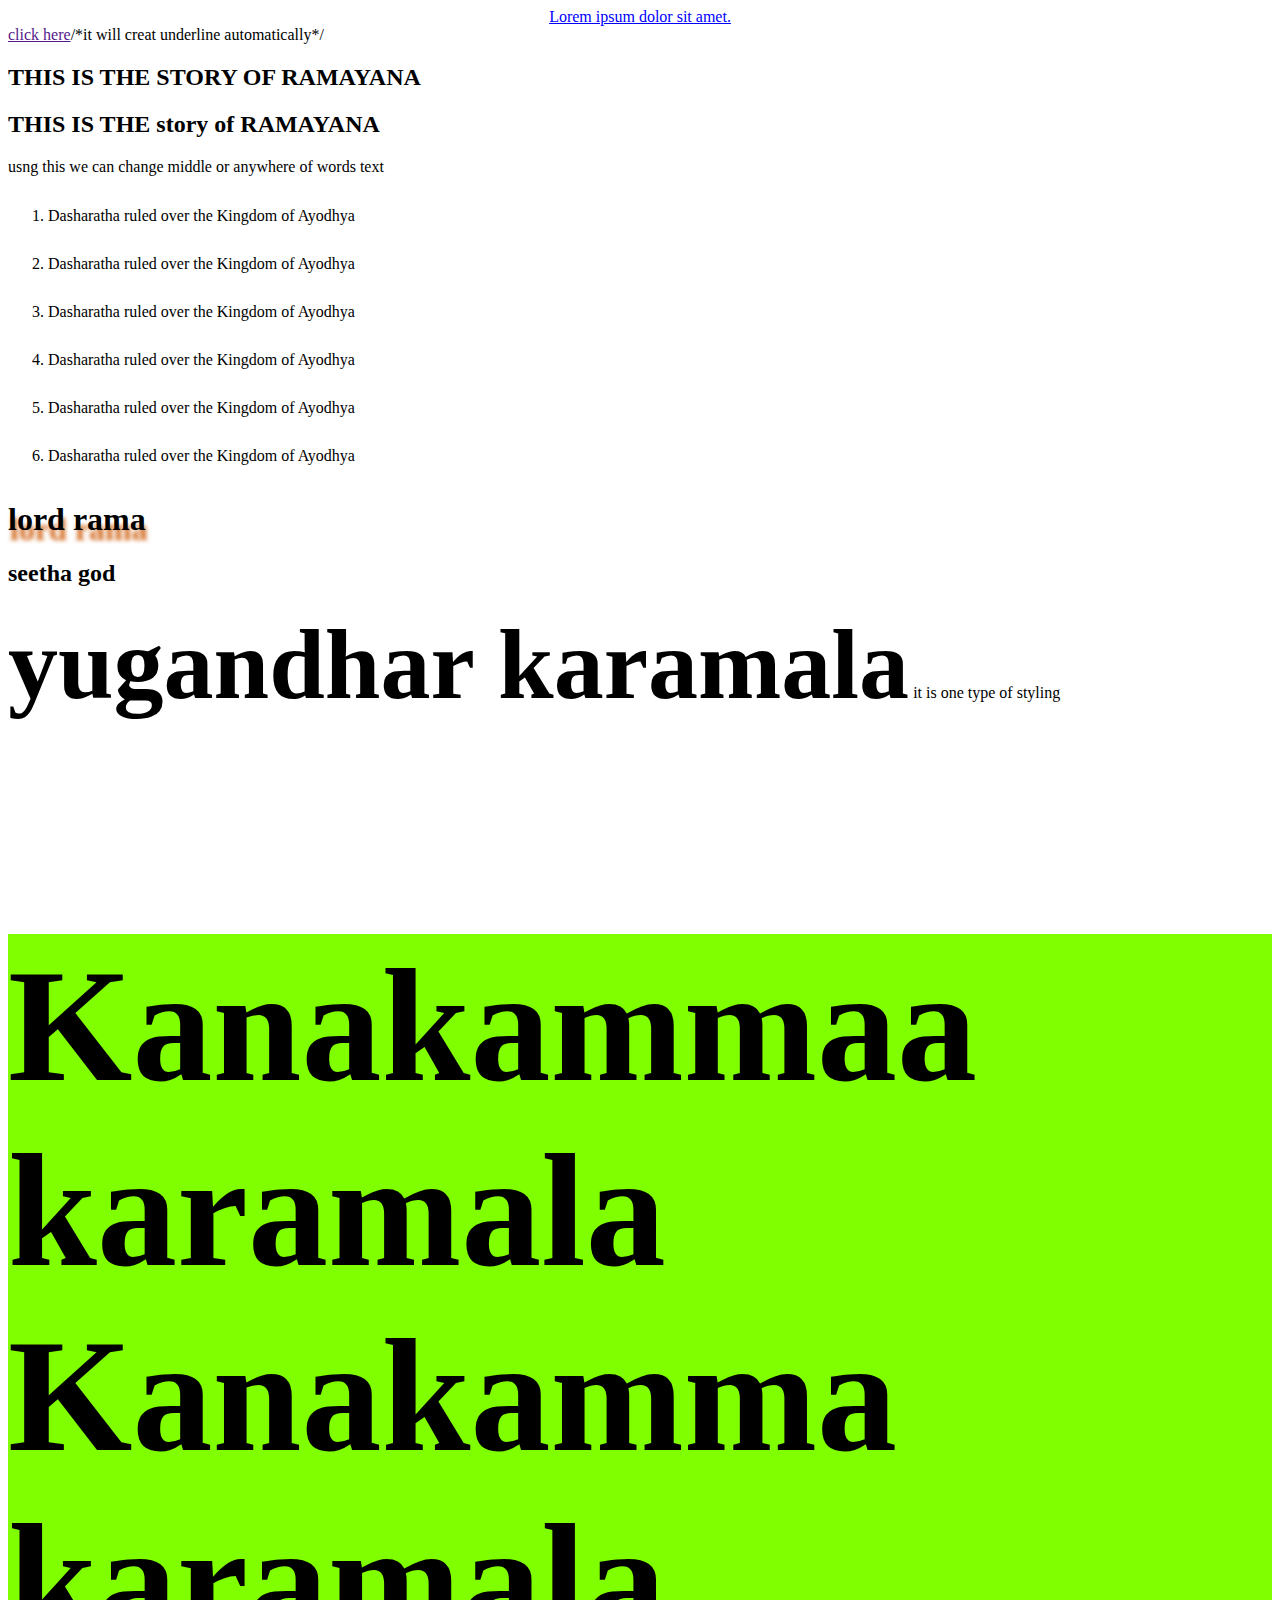
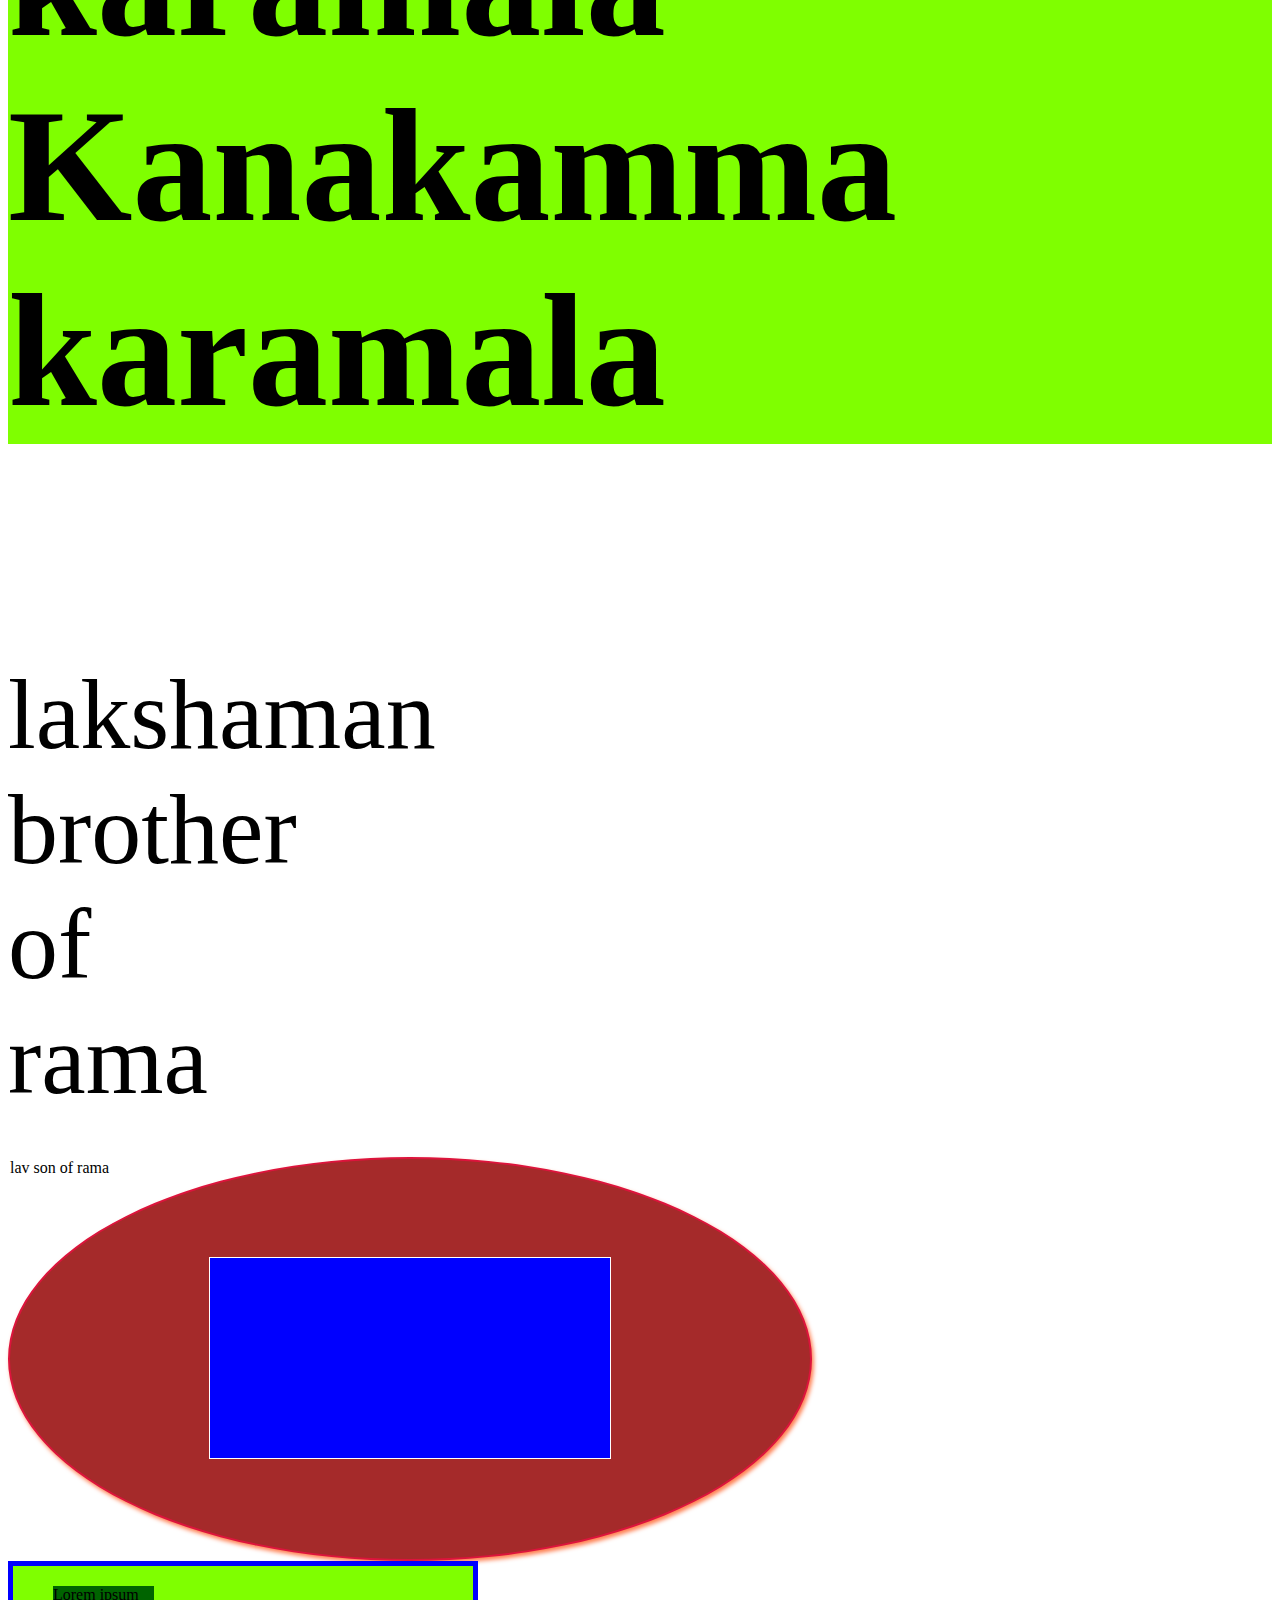
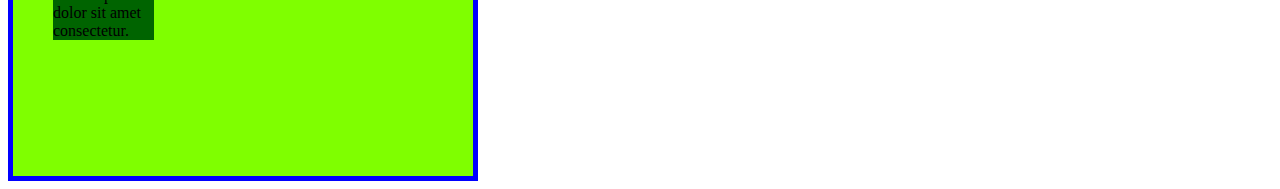
<file: 2index.html>
<!DOCTYPE html>
<html lang="en">
<head>
    <meta charset="UTF-8">
    <meta name="viewport" content="width=device-width, initial-scale=1.0">
    <title>Document</title>
    <link rel="stylesheet" href="./2style.css"/>
</head>
<body>
    <div class="sagar">Lorem ipsum dolor sit amet.</div>
    <a href="">click here</a>/*it will creat underline automatically*/
    <h2 id="ram">This is the Story Of Ramayana</h2>
    <h2 id="ram">This is the <span id="ram-1">Story Of</span> Ramayana</h2>usng this we can change middle or anywhere of words text
    <ol>
    <li>Dasharatha ruled over the Kingdom of Ayodhya</li>
    <li>Dasharatha ruled over the Kingdom of Ayodhya</li>
    <li>Dasharatha ruled over the Kingdom of Ayodhya</li>
    <li>Dasharatha ruled over the Kingdom of Ayodhya</li>
    <li>Dasharatha ruled over the Kingdom of Ayodhya</li>
    <li>Dasharatha ruled over the Kingdom of Ayodhya</li>
    </ol>
    <h1 id="shadow">lord rama</h1>
    <h2 id="font">seetha god</h2>
    <cite>yugandhar karamala</cite>   it is one type of styling
     <h4>Kanakammaa karamala Kanakamma karamala Kanakamma karamala</h4>
     <div id="lakshman">
  lakshaman brother of rama
     </div>
     <div class="lav">lav son of rama
        <div class="lav-2"></div>
     </div>
     <div class="kush">
        <div class="kush-2">Lorem ipsum dolor sit amet consectetur.</div>
     </div>
     
</body>
</html>
</file>
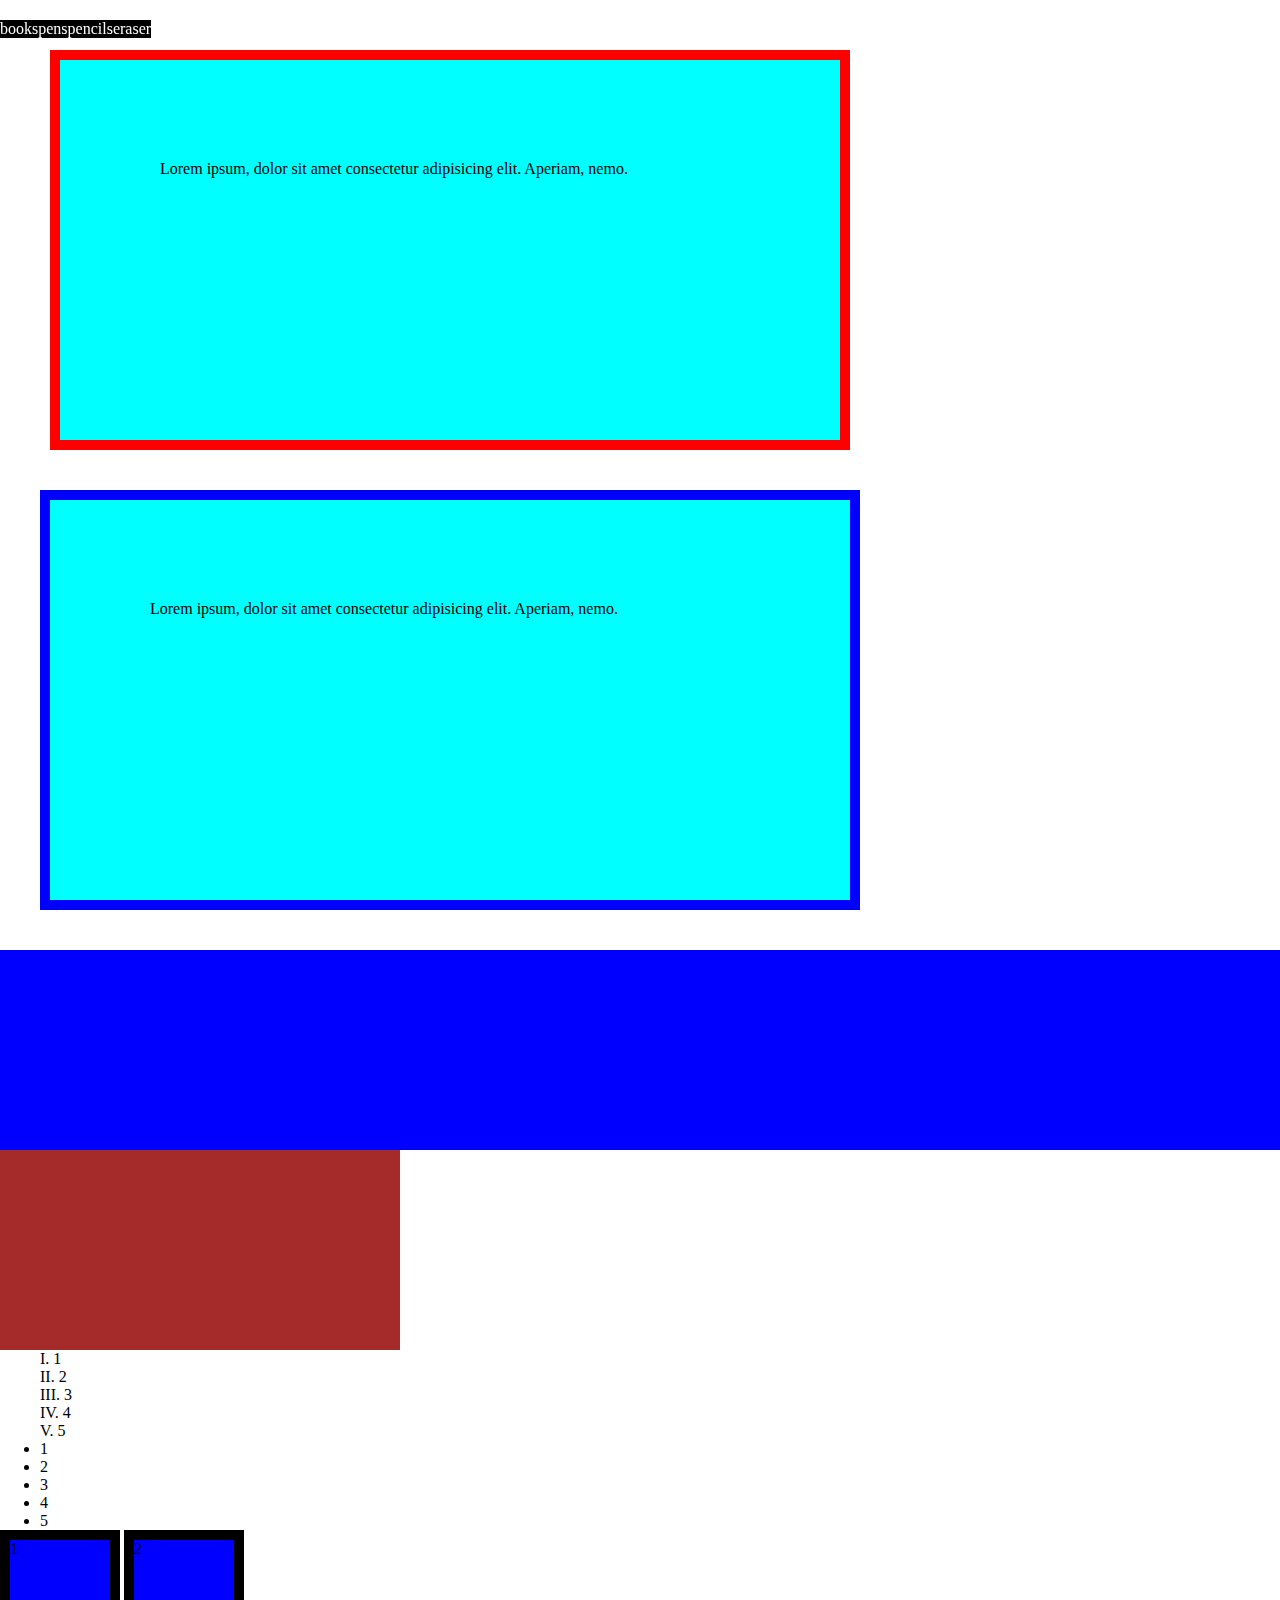
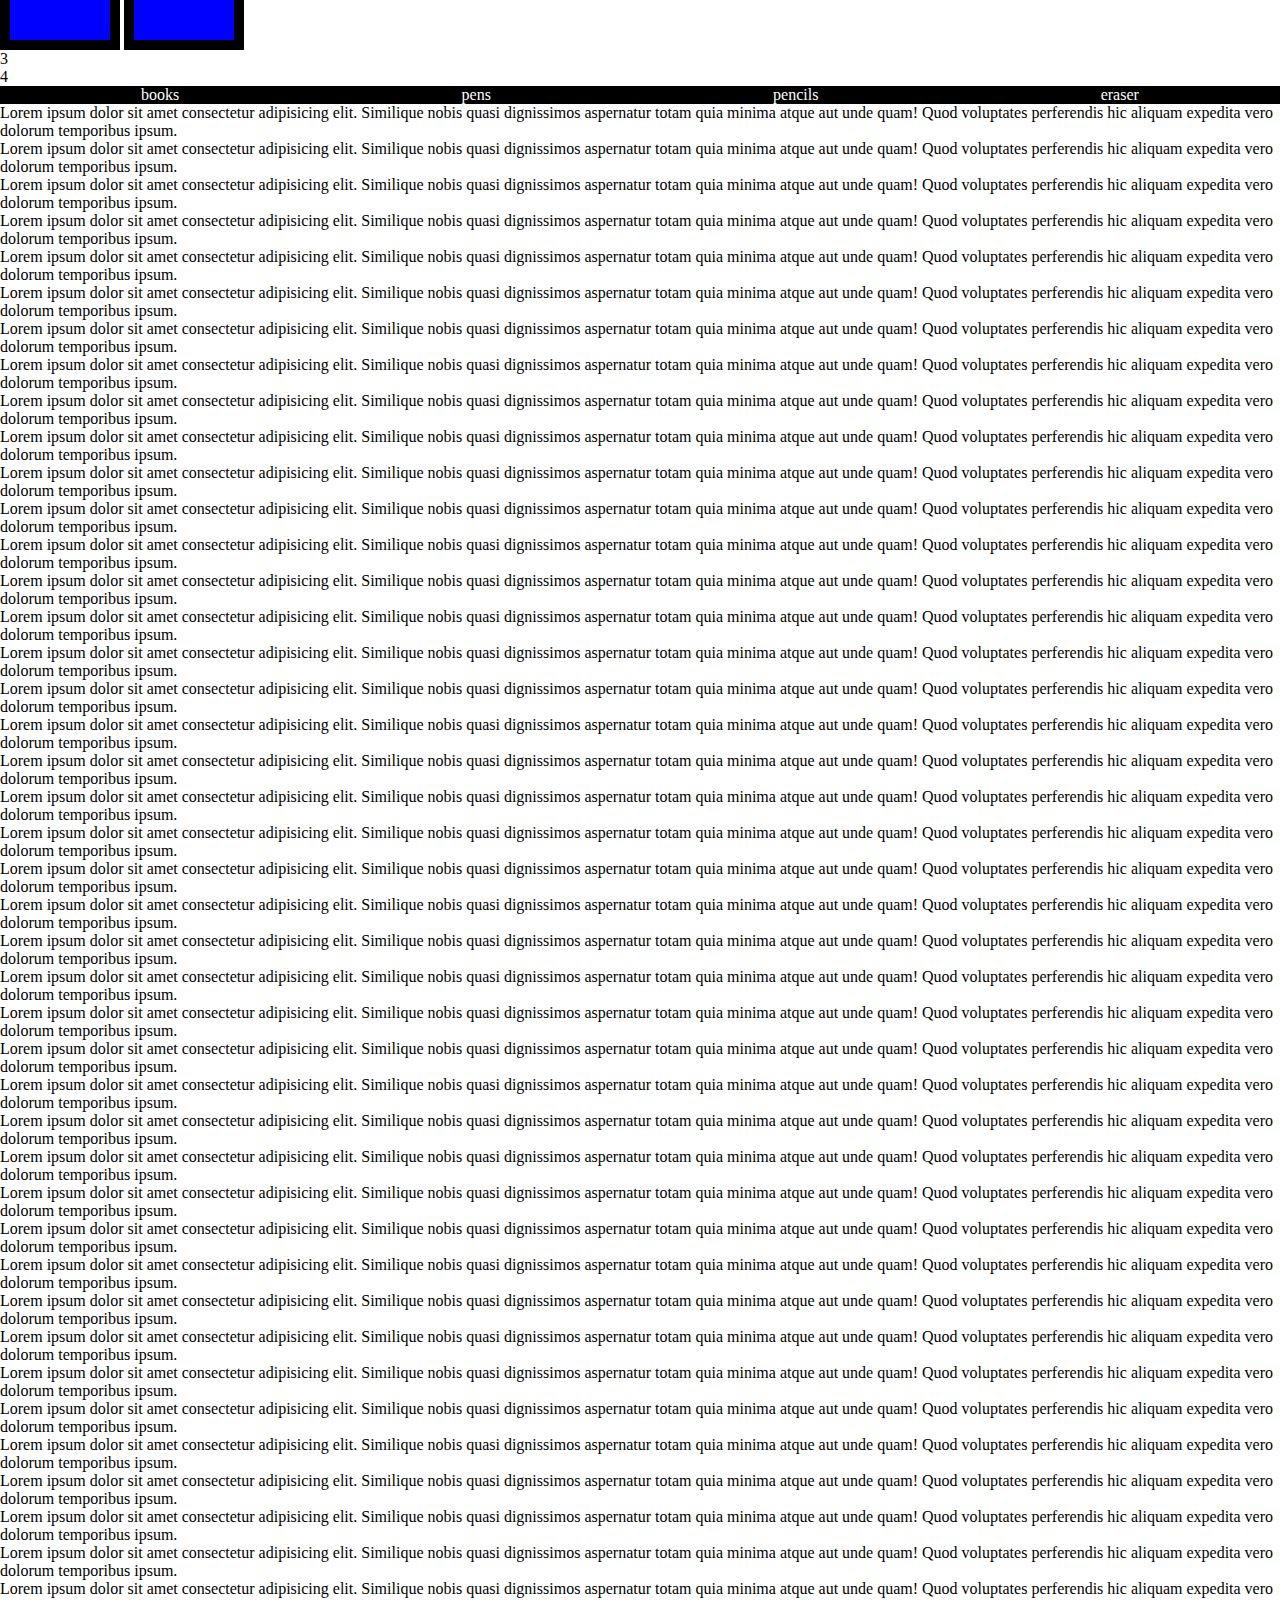
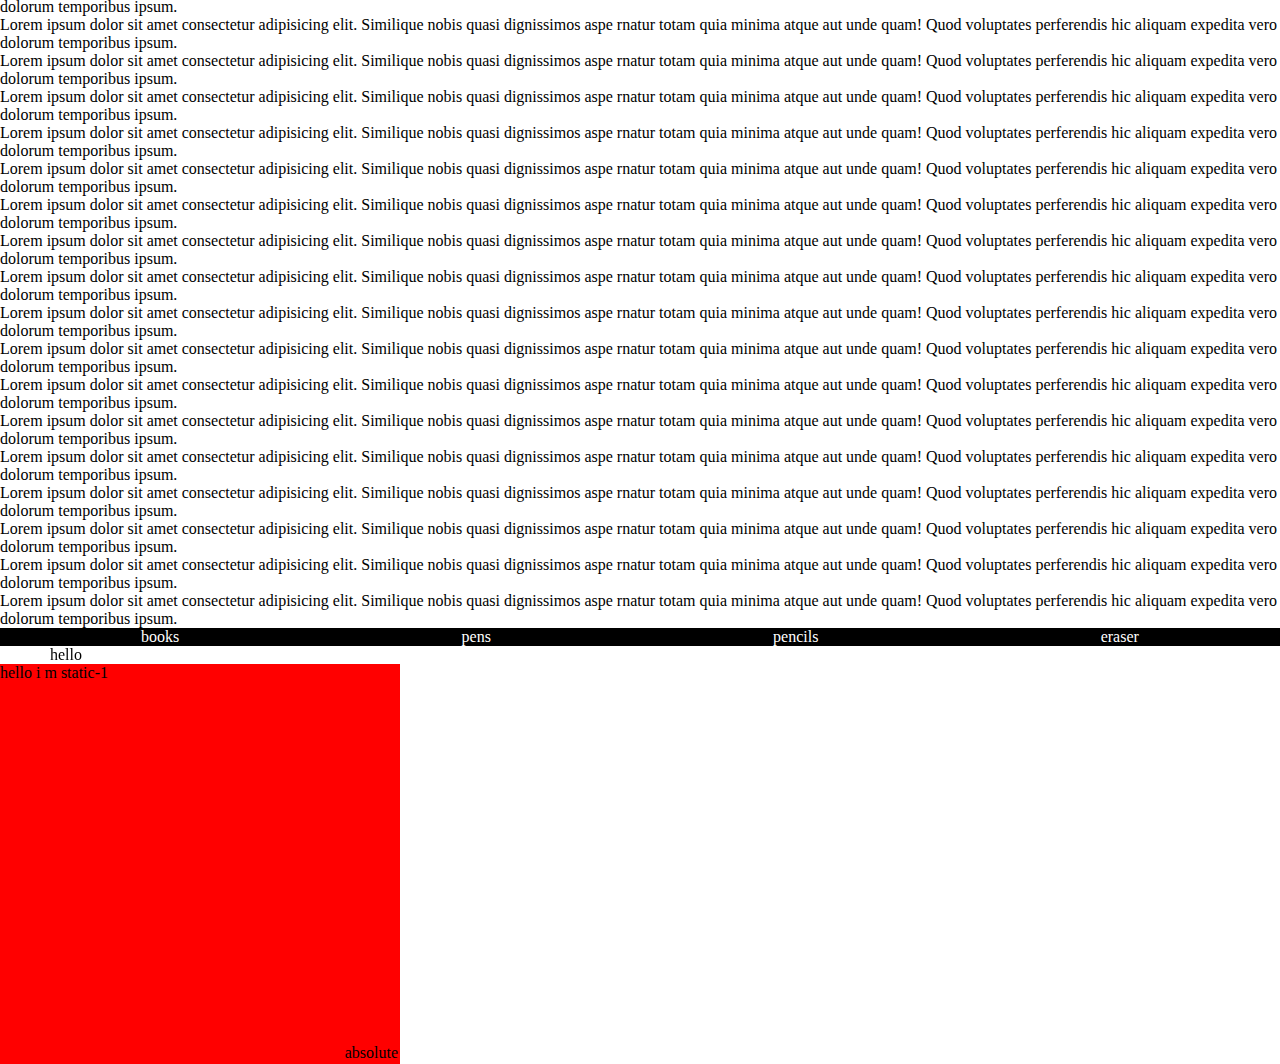
<file: 3index.html>
<!DOCTYPE html>
<html lang="en">
<head>
    <meta charset="UTF-8">
    <meta name="viewport" content="width=device-width, initial-scale=1.0">
    <title>Document</title>
    <link rel="stylesheet" href="./3style.css">
</head>
<body>
    <div class="box">Lorem ipsum, dolor sit amet consectetur adipisicing elit. Aperiam, nemo.</div>
    <div class="box-2">Lorem ipsum, dolor sit amet consectetur adipisicing elit. Aperiam, nemo.</div>

    <div class="parent">
        <div class="child"></div>
    </div>

    <ol class="yuga-1">
        <li>1</li>
        <li>2</li>
        <li>3</li>
        <li>4</li>
        <li>5</li>
    </ol>
    <ol class="yuga-2">
        <li>1</li>
        <li>2</li>
        <li>3</li>
        <li>4</li>
        <li>5</li>
    </ol>


    <div class="siva-1">1</div>
    <div class="siva-1">2</div>
    <span class="kanaka-2">3</div>
    <span class="kanaka-2">4</div>

        <div class="god-1">
            <span>books</span>
            <span>pens</span>
            <span>pencils</span>
            <span>eraser</span>
        </div>

        <div class="god">
            <span>books</span>
            <span>pens</span>
            <span>pencils</span>
            <span>eraser</span>
        </div>
        <p>Lorem ipsum dolor sit amet consectetur adipisicing elit. Similique nobis quasi dignissimos aspernatur totam quia minima atque aut unde quam! Quod voluptates perferendis hic aliquam expedita vero dolorum temporibus ipsum.</p>
        <p>Lorem ipsum dolor sit amet consectetur adipisicing elit. Similique nobis quasi dignissimos aspernatur totam quia minima atque aut unde quam! Quod voluptates perferendis hic aliquam expedita vero dolorum temporibus ipsum.</p>
        <p>Lorem ipsum dolor sit amet consectetur adipisicing elit. Similique nobis quasi dignissimos aspernatur totam quia minima atque aut unde quam! Quod voluptates perferendis hic aliquam expedita vero dolorum temporibus ipsum.</p>
        <p>Lorem ipsum dolor sit amet consectetur adipisicing elit. Similique nobis quasi dignissimos aspernatur totam quia minima atque aut unde quam! Quod voluptates perferendis hic aliquam expedita vero dolorum temporibus ipsum.</p>
        <p>Lorem ipsum dolor sit amet consectetur adipisicing elit. Similique nobis quasi dignissimos aspernatur totam quia minima atque aut unde quam! Quod voluptates perferendis hic aliquam expedita vero dolorum temporibus ipsum.</p>
        <p>Lorem ipsum dolor sit amet consectetur adipisicing elit. Similique nobis quasi dignissimos aspernatur totam quia minima atque aut unde quam! Quod voluptates perferendis hic aliquam expedita vero dolorum temporibus ipsum.</p>
        <p>Lorem ipsum dolor sit amet consectetur adipisicing elit. Similique nobis quasi dignissimos aspernatur totam quia minima atque aut unde quam! Quod voluptates perferendis hic aliquam expedita vero dolorum temporibus ipsum.</p>
        <p>Lorem ipsum dolor sit amet consectetur adipisicing elit. Similique nobis quasi dignissimos aspernatur totam quia minima atque aut unde quam! Quod voluptates perferendis hic aliquam expedita vero dolorum temporibus ipsum.</p>
        <p>Lorem ipsum dolor sit amet consectetur adipisicing elit. Similique nobis quasi dignissimos aspernatur totam quia minima atque aut unde quam! Quod voluptates perferendis hic aliquam expedita vero dolorum temporibus ipsum.</p>
        <p>Lorem ipsum dolor sit amet consectetur adipisicing elit. Similique nobis quasi dignissimos aspernatur totam quia minima atque aut unde quam! Quod voluptates perferendis hic aliquam expedita vero dolorum temporibus ipsum.</p>
        <p>Lorem ipsum dolor sit amet consectetur adipisicing elit. Similique nobis quasi dignissimos aspernatur totam quia minima atque aut unde quam! Quod voluptates perferendis hic aliquam expedita vero dolorum temporibus ipsum.</p>
        <p>Lorem ipsum dolor sit amet consectetur adipisicing elit. Similique nobis quasi dignissimos aspernatur totam quia minima atque aut unde quam! Quod voluptates perferendis hic aliquam expedita vero dolorum temporibus ipsum.</p>
        <p>Lorem ipsum dolor sit amet consectetur adipisicing elit. Similique nobis quasi dignissimos aspernatur totam quia minima atque aut unde quam! Quod voluptates perferendis hic aliquam expedita vero dolorum temporibus ipsum.</p>
        <p>Lorem ipsum dolor sit amet consectetur adipisicing elit. Similique nobis quasi dignissimos aspernatur totam quia minima atque aut unde quam! Quod voluptates perferendis hic aliquam expedita vero dolorum temporibus ipsum.</p>
        <p>Lorem ipsum dolor sit amet consectetur adipisicing elit. Similique nobis quasi dignissimos aspernatur totam quia minima atque aut unde quam! Quod voluptates perferendis hic aliquam expedita vero dolorum temporibus ipsum.</p>
        <p>Lorem ipsum dolor sit amet consectetur adipisicing elit. Similique nobis quasi dignissimos aspernatur totam quia minima atque aut unde quam! Quod voluptates perferendis hic aliquam expedita vero dolorum temporibus ipsum.</p>
        <p>Lorem ipsum dolor sit amet consectetur adipisicing elit. Similique nobis quasi dignissimos aspernatur totam quia minima atque aut unde quam! Quod voluptates perferendis hic aliquam expedita vero dolorum temporibus ipsum.</p>
        <p>Lorem ipsum dolor sit amet consectetur adipisicing elit. Similique nobis quasi dignissimos aspernatur totam quia minima atque aut unde quam! Quod voluptates perferendis hic aliquam expedita vero dolorum temporibus ipsum.</p>
        <p>Lorem ipsum dolor sit amet consectetur adipisicing elit. Similique nobis quasi dignissimos aspernatur totam quia minima atque aut unde quam! Quod voluptates perferendis hic aliquam expedita vero dolorum temporibus ipsum.</p>
        <p>Lorem ipsum dolor sit amet consectetur adipisicing elit. Similique nobis quasi dignissimos aspernatur totam quia minima atque aut unde quam! Quod voluptates perferendis hic aliquam expedita vero dolorum temporibus ipsum.</p>
        <p>Lorem ipsum dolor sit amet consectetur adipisicing elit. Similique nobis quasi dignissimos aspernatur totam quia minima atque aut unde quam! Quod voluptates perferendis hic aliquam expedita vero dolorum temporibus ipsum.</p>
        <p>Lorem ipsum dolor sit amet consectetur adipisicing elit. Similique nobis quasi dignissimos aspernatur totam quia minima atque aut unde quam! Quod voluptates perferendis hic aliquam expedita vero dolorum temporibus ipsum.</p>
        <p>Lorem ipsum dolor sit amet consectetur adipisicing elit. Similique nobis quasi dignissimos aspernatur totam quia minima atque aut unde quam! Quod voluptates perferendis hic aliquam expedita vero dolorum temporibus ipsum.</p>
        <p>Lorem ipsum dolor sit amet consectetur adipisicing elit. Similique nobis quasi dignissimos aspernatur totam quia minima atque aut unde quam! Quod voluptates perferendis hic aliquam expedita vero dolorum temporibus ipsum.</p>
        <p>Lorem ipsum dolor sit amet consectetur adipisicing elit. Similique nobis quasi dignissimos aspernatur totam quia minima atque aut unde quam! Quod voluptates perferendis hic aliquam expedita vero dolorum temporibus ipsum.</p>
        <p>Lorem ipsum dolor sit amet consectetur adipisicing elit. Similique nobis quasi dignissimos aspernatur totam quia minima atque aut unde quam! Quod voluptates perferendis hic aliquam expedita vero dolorum temporibus ipsum.</p>
        <p>Lorem ipsum dolor sit amet consectetur adipisicing elit. Similique nobis quasi dignissimos aspernatur totam quia minima atque aut unde quam! Quod voluptates perferendis hic aliquam expedita vero dolorum temporibus ipsum.</p>
        <p>Lorem ipsum dolor sit amet consectetur adipisicing elit. Similique nobis quasi dignissimos aspernatur totam quia minima atque aut unde quam! Quod voluptates perferendis hic aliquam expedita vero dolorum temporibus ipsum.</p>
        <p>Lorem ipsum dolor sit amet consectetur adipisicing elit. Similique nobis quasi dignissimos aspernatur totam quia minima atque aut unde quam! Quod voluptates perferendis hic aliquam expedita vero dolorum temporibus ipsum.</p>
        <p>Lorem ipsum dolor sit amet consectetur adipisicing elit. Similique nobis quasi dignissimos aspernatur totam quia minima atque aut unde quam! Quod voluptates perferendis hic aliquam expedita vero dolorum temporibus ipsum.</p>
        <p>Lorem ipsum dolor sit amet consectetur adipisicing elit. Similique nobis quasi dignissimos aspernatur totam quia minima atque aut unde quam! Quod voluptates perferendis hic aliquam expedita vero dolorum temporibus ipsum.</p>
        <p>Lorem ipsum dolor sit amet consectetur adipisicing elit. Similique nobis quasi dignissimos aspernatur totam quia minima atque aut unde quam! Quod voluptates perferendis hic aliquam expedita vero dolorum temporibus ipsum.</p>
        <p>Lorem ipsum dolor sit amet consectetur adipisicing elit. Similique nobis quasi dignissimos aspernatur totam quia minima atque aut unde quam! Quod voluptates perferendis hic aliquam expedita vero dolorum temporibus ipsum.</p>
        <p>Lorem ipsum dolor sit amet consectetur adipisicing elit. Similique nobis quasi dignissimos aspernatur totam quia minima atque aut unde quam! Quod voluptates perferendis hic aliquam expedita vero dolorum temporibus ipsum.</p>
        <p>Lorem ipsum dolor sit amet consectetur adipisicing elit. Similique nobis quasi dignissimos aspernatur totam quia minima atque aut unde quam! Quod voluptates perferendis hic aliquam expedita vero dolorum temporibus ipsum.</p>
        <p>Lorem ipsum dolor sit amet consectetur adipisicing elit. Similique nobis quasi dignissimos aspernatur totam quia minima atque aut unde quam! Quod voluptates perferendis hic aliquam expedita vero dolorum temporibus ipsum.</p>
        <p>Lorem ipsum dolor sit amet consectetur adipisicing elit. Similique nobis quasi dignissimos aspernatur totam quia minima atque aut unde quam! Quod voluptates perferendis hic aliquam expedita vero dolorum temporibus ipsum.</p>
        <p>Lorem ipsum dolor sit amet consectetur adipisicing elit. Similique nobis quasi dignissimos aspernatur totam quia minima atque aut unde quam! Quod voluptates perferendis hic aliquam expedita vero dolorum temporibus ipsum.</p>
        <p>Lorem ipsum dolor sit amet consectetur adipisicing elit. Similique nobis quasi dignissimos aspernatur totam quia minima atque aut unde quam! Quod voluptates perferendis hic aliquam expedita vero dolorum temporibus ipsum.</p>
        <p>Lorem ipsum dolor sit amet consectetur adipisicing elit. Similique nobis quasi dignissimos aspernatur totam quia minima atque aut unde quam! Quod voluptates perferendis hic aliquam expedita vero dolorum temporibus ipsum.</p>
        <p>Lorem ipsum dolor sit amet consectetur adipisicing elit. Similique nobis quasi dignissimos aspernatur totam quia minima atque aut unde quam! Quod voluptates perferendis hic aliquam expedita vero dolorum temporibus ipsum.</p>
        <p>Lorem ipsum dolor sit amet consectetur adipisicing elit. Similique nobis quasi dignissimos aspernatur totam quia minima atque aut unde quam! Quod voluptates perferendis hic aliquam expedita vero dolorum temporibus ipsum.</p>
        <p>Lorem ipsum dolor sit amet consectetur adipisicing elit. Similique nobis quasi dignissimos aspe rnatur totam quia minima atque aut unde quam! Quod voluptates perferendis hic aliquam expedita vero dolorum temporibus ipsum.</p>
        <p>Lorem ipsum dolor sit amet consectetur adipisicing elit. Similique nobis quasi dignissimos aspe rnatur totam quia minima atque aut unde quam! Quod voluptates perferendis hic aliquam expedita vero dolorum temporibus ipsum.</p>
        <p>Lorem ipsum dolor sit amet consectetur adipisicing elit. Similique nobis quasi dignissimos aspe rnatur totam quia minima atque aut unde quam! Quod voluptates perferendis hic aliquam expedita vero dolorum temporibus ipsum.</p>
        <p>Lorem ipsum dolor sit amet consectetur adipisicing elit. Similique nobis quasi dignissimos aspe rnatur totam quia minima atque aut unde quam! Quod voluptates perferendis hic aliquam expedita vero dolorum temporibus ipsum.</p>
        <p>Lorem ipsum dolor sit amet consectetur adipisicing elit. Similique nobis quasi dignissimos aspe rnatur totam quia minima atque aut unde quam! Quod voluptates perferendis hic aliquam expedita vero dolorum temporibus ipsum.</p>
        <p>Lorem ipsum dolor sit amet consectetur adipisicing elit. Similique nobis quasi dignissimos aspe rnatur totam quia minima atque aut unde quam! Quod voluptates perferendis hic aliquam expedita vero dolorum temporibus ipsum.</p>
        <p>Lorem ipsum dolor sit amet consectetur adipisicing elit. Similique nobis quasi dignissimos aspe rnatur totam quia minima atque aut unde quam! Quod voluptates perferendis hic aliquam expedita vero dolorum temporibus ipsum.</p>
        <p>Lorem ipsum dolor sit amet consectetur adipisicing elit. Similique nobis quasi dignissimos aspe rnatur totam quia minima atque aut unde quam! Quod voluptates perferendis hic aliquam expedita vero dolorum temporibus ipsum.</p>
        <p>Lorem ipsum dolor sit amet consectetur adipisicing elit. Similique nobis quasi dignissimos aspe rnatur totam quia minima atque aut unde quam! Quod voluptates perferendis hic aliquam expedita vero dolorum temporibus ipsum.</p>
        <p>Lorem ipsum dolor sit amet consectetur adipisicing elit. Similique nobis quasi dignissimos aspe rnatur totam quia minima atque aut unde quam! Quod voluptates perferendis hic aliquam expedita vero dolorum temporibus ipsum.</p>
        <p>Lorem ipsum dolor sit amet consectetur adipisicing elit. Similique nobis quasi dignissimos aspe rnatur totam quia minima atque aut unde quam! Quod voluptates perferendis hic aliquam expedita vero dolorum temporibus ipsum.</p>
        <p>Lorem ipsum dolor sit amet consectetur adipisicing elit. Similique nobis quasi dignissimos aspe rnatur totam quia minima atque aut unde quam! Quod voluptates perferendis hic aliquam expedita vero dolorum temporibus ipsum.</p>
        <p>Lorem ipsum dolor sit amet consectetur adipisicing elit. Similique nobis quasi dignissimos aspe rnatur totam quia minima atque aut unde quam! Quod voluptates perferendis hic aliquam expedita vero dolorum temporibus ipsum.</p>
        <p>Lorem ipsum dolor sit amet consectetur adipisicing elit. Similique nobis quasi dignissimos aspe rnatur totam quia minima atque aut unde quam! Quod voluptates perferendis hic aliquam expedita vero dolorum temporibus ipsum.</p>
        <p>Lorem ipsum dolor sit amet consectetur adipisicing elit. Similique nobis quasi dignissimos aspe rnatur totam quia minima atque aut unde quam! Quod voluptates perferendis hic aliquam expedita vero dolorum temporibus ipsum.</p>
        <p>Lorem ipsum dolor sit amet consectetur adipisicing elit. Similique nobis quasi dignissimos aspe rnatur totam quia minima atque aut unde quam! Quod voluptates perferendis hic aliquam expedita vero dolorum temporibus ipsum.</p>
        <p>Lorem ipsum dolor sit amet consectetur adipisicing elit. Similique nobis quasi dignissimos aspe rnatur totam quia minima atque aut unde quam! Quod voluptates perferendis hic aliquam expedita vero dolorum temporibus ipsum.</p>
       
        <div class="god-2">
            <span>books</span>
            <span>pens</span>
            <span>pencils</span>
            <span>eraser</span>
        </div>


<div class="static-1">hello</div>


<div class="absolute-parent">
    hello i m static-1
    <div class="absolute-child">absolute</div>
</div>

</body>
</html>
</file>
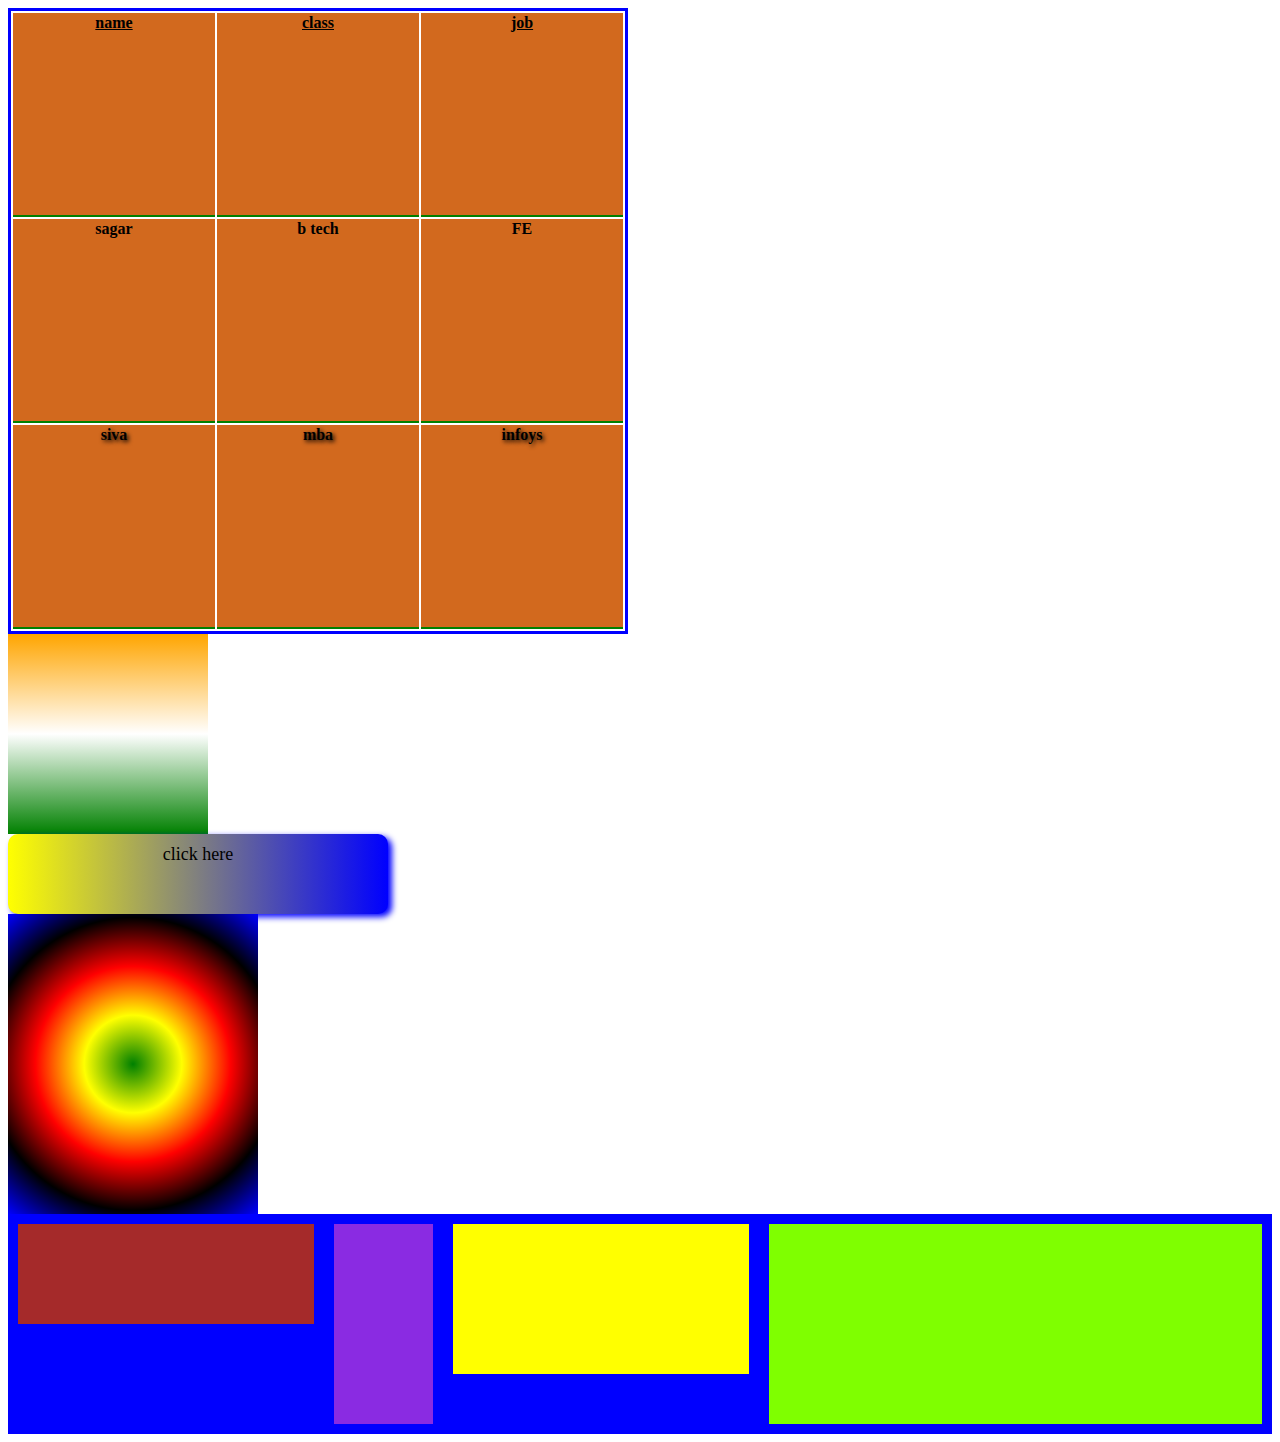
<file: 4index.html>
<!DOCTYPE html>
<html lang="en">
<head>
    <meta charset="UTF-8">
    <meta name="viewport" content="width=device-width, initial-scale=1.0">
    <title>Document</title>
    <link rel="stylesheet" href="./4style.css">
</head>
<body>
    <!-- 1>tables -->
    <table class="tab">
        <tr class="first">
        <th>name</th>
        <th>class</th>
        <th>job</th>
    </tr>
        <tr class="second">
        <th>sagar</th>
        <th>b tech</th>
        <th>FE</th>
    </tr>
        <tr class=third>
        <th>siva</th>
        <th>mba</th>
        <th>infoys</th>
    </tr>
    </table>

    
    <!-- 2>gradiant -->
    <div class="c1"></div>
    <div class="c2">click here</div>

    <!-- 3>radial gradiant -->
    <div class="c3"></div>

    <!-- 4>flex -->
    <div class="flex"> 
        <div class="item item-1"></div>
        <div class="item item-2"></div>
        <div class="item  item-3"></div>
        <div class="item item-4"></div>
    </div>
    
</body>
</html>
</file>
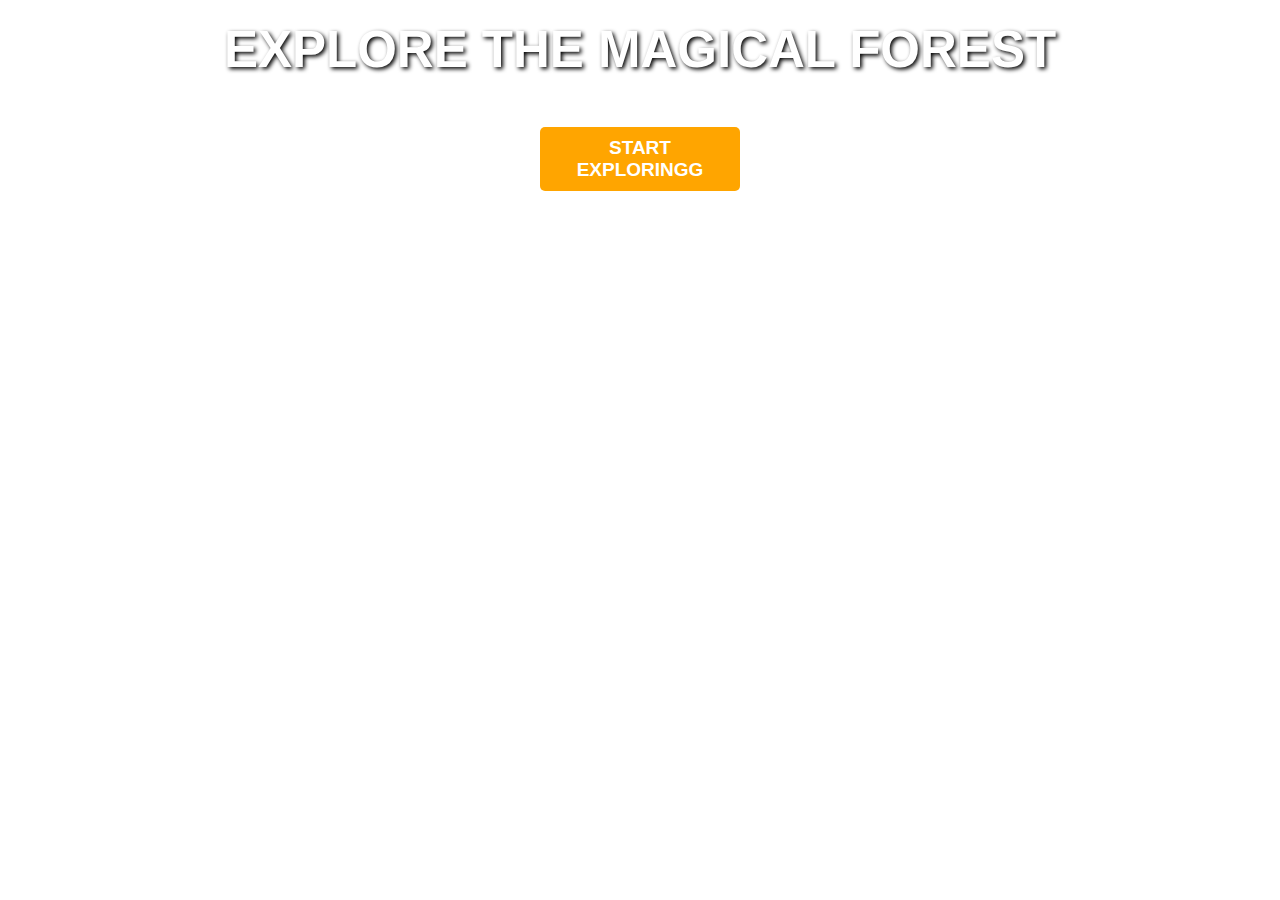
<file: miniproject.html>
<!DOCTYPE html>
<html lang="en">
<head>
    <meta charset="UTF-8">
    <meta name="viewport" content="width=device-width, initial-scale=1.0">
    <title>Document</title>
    <link rel="stylesheet" href="./miniproject.css"
</head>
<body>
    <div id="sagar">
    <h1>Explore the magical forest</h1>
    <p>Embark on an enchanted journey and uncover hidden wonders</p>
    <button id="hanuma">start exploringg</button>
    
</div>
    
</body>
</html>
</file>
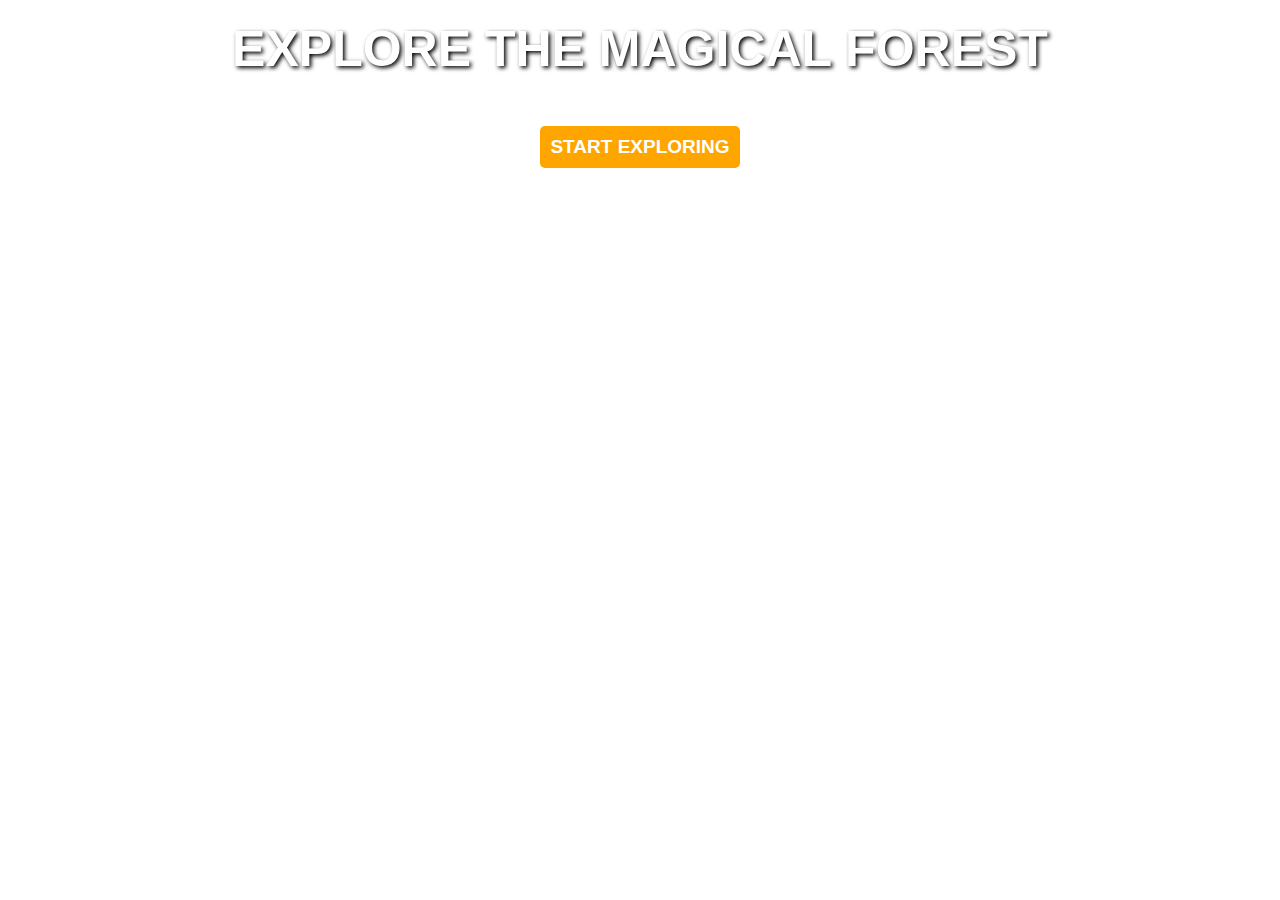
<file: mini project/miniproject.html>
<!DOCTYPE html>
<html lang="en">
<head>
    <meta charset="UTF-8">
    <meta name="viewport" content="width=device-width, initial-scale=1.0">
    <title>Document</title>
    <link rel="stylesheet" href="./miniproject.css"
</head>
<body>
    <div id="sagar">
    <h1>Explore the magical forest</h1>
    <p>Embark on an enchanted journey and uncover hidden wonders</p>
    <button id="hanuma">start exploring</button>
</div>
    
</body>
</html>
</file>
<file: 2style.css>
/* 1>Text properties */
.sagar{
    color: blue;   /*color*/    
    text-align:center; /*text align*/
    text-decoration:underline;/*text decoration*/
}
#ram{
    text-transform:uppercase;/*text transform*/
}
#ram-1{
    text-transform: lowercase;
}
li{
    line-height: 3;/*line height we can add 1,2 etc or 100%,200% etc*/
}
#shadow{
    text-shadow: 2px 10px 4px chocolate;/*xpx ypx blurradius(px) color  .we can add -ve values also*/
}
/*Font propertiess*/
#font{
    font-family:'Times New Roman', Times, serif;/*google font family css,intyer font google.google font poppins we can use*/

}
cite{
    font-style:normal;/*we can change italic normal oblique*/
    font-weight:800;/*range is 100-900 with increment of 100 we can not mention 1 and 2 like thta*/
    font-size:100px;/*font size we can mention any no limitations*/
}
/*2>background propertys*/
h4{
    font-size: 1000%;
    background-color:chartreuse;/*hexcode,rgb,fixed colour,rgba*/
    background-image:image();/* back ground image  image or gradiant or radial*/
    background-image:url("https://media.istockphoto.com/id/1224771090/photo/close-up-of-indian-hindu-god-hanuman-idol-in-a-temple.jpg?s=2048x2048&w=is&k=20&c=tUUQq6MPW4_j-iwseTvlTgouun1SNf8DCbZKTuaobxQ=");
    background-position:center;
    background-repeat:repeat-x;/*back ground repeat */
}
#lakshman{
    font-size:100px ;
    height: 500px;
    width:300px;
    background-size:cover;/*backgrund size cover. contain. auto*/
    background-image:url("https://images.unsplash.com/photo-1692079539095-ce4a5bc6c7ed?ixlib=rb-4.0.3&ixid=M3wxMjA3fDB8MHxwaG90by1wYWdlfHx8fGVufDB8fHx8fA%3D%3D&auto=format&fit=crop&w=688&q=80");
    background-position:top;/*back grpound position top bottom etc*/
    opacity:1;/*it willchange specific img colour withrespect to page 0.5 or 1 like that*/
}
/* 4>border propertys */
.lav{
    width:800px;
    height:400px;
    background-color: brown;
    border:2px solid crimson;
    border-radius: 10px;/*it gives curve shape at ends of border*/
    border-radius:50%;/*it gives circle*/
    box-shadow: 2px 3px 4px coral;
    
}
.lav-2{
    margin:10%;
    width:400px;
    height:200px;
    background-color: blue;
    border:1px solid white;
    display:flex;
    justify-content: middle;
    margin-inline: auto;
}
/* 5>box model properties */
/*margin means=outside div*/
/*padding mean=inside div*/
.kush{
    width:400px;
    height:200px;
    background-color: chartreuse;
    border:5px solid blue;
    padding-top:10px;
    padding-left:30px;
    padding-right:30px;
}
.kush-2{
    background-color:darkgreen;
    width:101px;
    /*height: 100px;
    margin-top: 100px;
    margin-bottom: 10px;
    margin-left: 10px;
    margin-right: 10px;*/
/*or*/
margin: 10px 10px 10px 10px;
}
</file>
<file: 3style.css>
*{
    margin:0px;
    border:0px;
}
/*1>BOX MODEL PROPERTIES*/
.box{
    width:800px;
    height:400px;
    box-sizing: border-box;
    background-color: aqua;
    padding: 100px;
    margin:50px;
    border:10px solid red;/*border propertty*/

}
.box-2{
    width:800px;
    height:400px;
    box-sizing: border-box;
    background-color: aqua;
    padding: 100px;
    margin:50px;
outline:10px solid blue;/*outline property*/
}/*for border we need to subtract width and height of border  and padding to get text height or elements inside box height and width*/
/*for out line no need to subtract width and height of outline just padding need to subtract*/
.parent{
    width: 400px;
    height: 400px;
    background-color: brown;
}
.child{
    width: 100vw;
    height:50%;
    background-color: blue;
}
/*2>list properties*/
/*list style type*/
.yuga-1{
    list-style-type:upper-roman;
}
.yuga-2{
    list-style-type: disc;
}
/*list style position*/
.yuga-1{
    list-style-position:inside;
}
/*list style image*/
.yuga-1{
/* list-style-image:url("https://media.istockphoto.com/id/1417075718/photo/butterfly-in-digital-environment.jpg?s=2048x2048&w=is&k=20&c=o7FINxmusABaL3bstwacSWmEI6ssd3lrV4VRFMwe0-k="); */
}
/*3>display properties
 /*inline*/
.siva-1{ 

    display:inline ;
}
.kanaka-2{   /*Block*/

    display: block;
}
/*inline-Block=It comes iline with block propertys block have width, height verticle margins like that*/
.siva-1{
    display: inline-block;
    height: 100px;
    width:100px;
    background-color: blue;
    border: 10px solid black;
}
/*4>the position propertys*/
/*sticky=the position remains same even page scroilling*/

.god{
    font:20px;
    background-color: black;
    color:white;
    font:20px;
    display: flex;
    justify-content: space-around;
    align-items: center;
    position: sticky;
    top:0px;
}
/*fixed=it will  not move along with page its fixed*/
.god-1{
    font:20px;
    background-color: black;
    color:white;
    font:20px;
    display: flex;
    justify-content: space-around;
    align-items: center;
    position: fixed;
    top:20px;
}
/*static=its default value of position its stativ only it flows with normally along with page.it will  not accept (top,bottom,left,right)propertys*/
.god-2{
    position: static;
    font:20px;
    background-color: black;
    color:white;
    font:20px;
    display: flex;
    justify-content: space-around;
    align-items: center;
    top:20px;
}
/*relative=static+properties(top,bottom,left,right)*/
.static-1{
    left:50px;
    position: static;
}
.static-1{
    left:50px;
    position: relative;
}
/*absolute=it takes diamensions based on ancestor or parent class .if parent classs not present it will take diamensions based on the page*/
.absolute-parent{
    width:400px;
    height:400px;
    background-color:red;
    position:relative;
}
.absolute-child{
    position: absolute;
    border: 0px;
    radius:0px;
    bottom:2px;
    right: 2px;

}
</file>
<file: 4style.css>
/* tables */
.tab{
    border: 3px solid blue;

}
tr,th{
    width: 200px;
    height: 200px;
border-bottom: 2px solid green;
border-collapse: collapse;
text-align:center;
vertical-align: text-top;
background-color: chocolate;
color:black;
}
.first{
    text-decoration: underline;
}
.third{
    text-shadow: 2px 2px 4px black;
}
/* linear gradiant */
.c1{
    width:200px;
    height: 200px;
    background-color: black;
    background-image: linear-gradient(to bottom,orange,white,green);
}

.c2{
    width:350px;
    height:60px;
    background-color:blue;
    border-radius: 10px;
    text-align: center;
    font-size: large;
    font-family: 'Times New Roman', Times, serif;
    vertical-align: middle;
    padding: 10px 15px;
    font-weight: 900px;
    cursor: pointer;
    background-image:linear-gradient(to left,blue,yellow);
    box-shadow: 4px 3px 6px blue;
    transition: all 1s ease;
    /* we can add many colors */

}
/* radial gradiant */
.c3{
    width:250px;
    height: 300px;
    background-color: blue;
    background-image: radial-gradient(circle at center,green,yellow,red,black,blue);

}

/* flex */

.item{
    height:300px;
    width:300px;
    background-color:black;
    margin:10px;
}
/* display flex */
.flex{
    /* when we display flex it become flex container flex children becomes flex items but grand childrens does not become flex items*/

    display: flex;
    background-color:blue ;
    /* flex directions row ,column ,row reverse and column reverse */
    flex-direction:row;
    /* flex justify content it alwys based on x-axis */
justify-content:space-evenly;
/* order  default value is zero.smaller order comes 1st incase all the order same the HTML what we written it comes first */
/* order:0,1,2--etc; */
/* align ittems  default value stretch:alwys based on y-axis */
align-items:stretch;
/* flex wrap f=default value no wrap*/
flex-wrap: wrap;
/* flex:1:1:2:3 */


}
.item-1{
    width:150px;
    height:100px;
    background-color: brown;
    order:0;
    flex:3
}
.item-2{
    width:250px;
    height:150px;
    background-color:yellow; 
    order:2;
    flex:3

}
.item-3{
    width:300px;
    height:200px;
    background-color:blueviolet; 
    order:1;
    flex:1;
}
.item-4{
    width:300px;
    height:200px;
    background-color:chartreuse; 
    order:3;
    flex:5;
}
</file>
<file: miniproject.css>
*{
    margin:0px;
    padding:0px;
}
#sagar{
    background-image: url("https://images.unsplash.com/photo-1628716572776-8a2e8efbad1e?ixlib=rb-4.0.3&ixid=M3wxMjA3fDB8MHxwaG90by1wYWdlfHx8fGVufDB8fHx8fA%3D%3D&auto=format&fit=crop&w=687&q=80");
    font-family: Arial, Helvetica, sans-serif;
    background-size:cover;
    background-position: center;
    text-align: center;
}
h1{
    color:white;
    text-align: center;
    text-transform: uppercase;
    padding:20px;
    text-shadow: 2px 2px 4px black;
    font-size: 51px;
}
p{
    color:white;
    text-align: center;
    font-size:24px ;
}
button {
    background-color: orange;
    border-radius: 5px;
    width:200px;
    color: white;
    text-transform: uppercase;
    padding:10px;
    border:none;
    font-weight: 900;
    font-size: 19px;

}
button:hover{
    background-color: blue;
    cursor:pointer;
}
</file>
<file: mini project/miniproject.css>
*{
    margin:0px;
    padding:0px;
}
#sagar{
    background-image: url("https://images.unsplash.com/photo-1628716572776-8a2e8efbad1e?ixlib=rb-4.0.3&ixid=M3wxMjA3fDB8MHxwaG90by1wYWdlfHx8fGVufDB8fHx8fA%3D%3D&auto=format&fit=crop&w=687&q=80");
    font-family: Arial, Helvetica, sans-serif;
    background-size:cover;
    background-position: center;
    text-align: center;
}
h1{
    color:white;
    text-align: center;
    text-transform: uppercase;
    padding:20px;
    text-shadow: 2px 2px 4px black;
    font-size: 50px;
}
p{
    color:white;
    text-align: center;
    font-size:24px ;
}
button {
    background-color: orange;
    border-radius: 5px;
    width:200px;
    color: white;
    text-transform: uppercase;
    padding:10px;
    border:none;
    font-weight: 900;
    font-size: 19px;

}
button:hover{
    background-color: blue;
    cursor:pointer;
}
</file>
